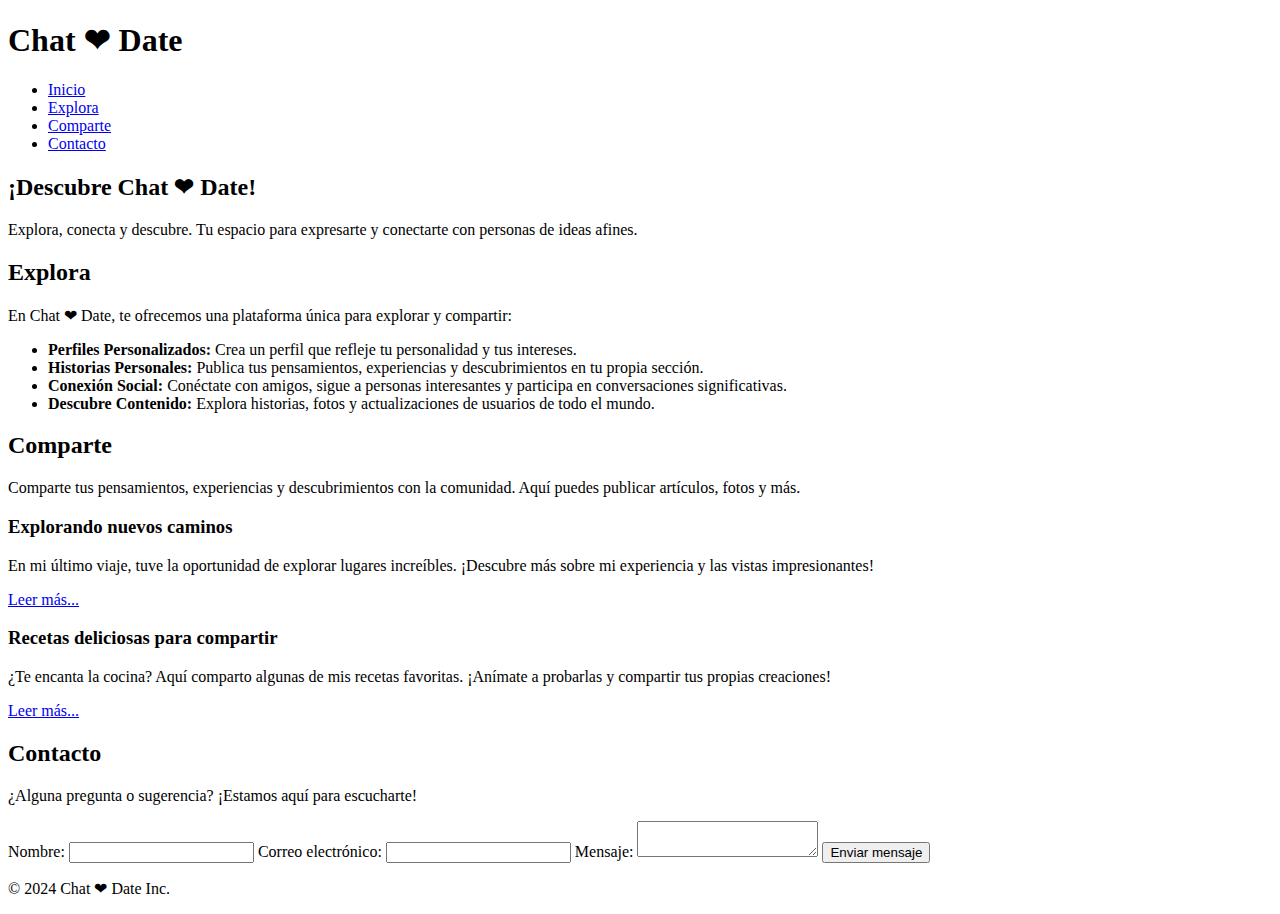
<file: contact.html>
<!DOCTYPE html>
<html lang="es">
<head>
    <meta charset="UTF-8">
    <meta name="viewport" content="width=device-width, initial-scale=1.0">
    <title>Chat ❤ Date</title>
    
</head>
<body>

    <header>
        <h1>Chat ❤ Date</h1>
        <nav>
            <ul>
                <li><a href="#inicio">Inicio</a></li>
                <li><a href="#explora">Explora</a></li>
                <li><a href="#comparte">Comparte</a></li>
                <li><a href="#contacto">Contacto</a></li>
            </ul>
        </nav>
    </header>

    <main>
        <section id="inicio">
            <h2>¡Descubre Chat ❤ Date!</h2>
            <p>Explora, conecta y descubre. Tu espacio para expresarte y conectarte con personas de ideas afines.</p>
        </section>

        <section id="explora">
            <h2>Explora</h2>
            <p>En Chat ❤ Date, te ofrecemos una plataforma única para explorar y compartir:</p>
            <ul>
                <li><strong>Perfiles Personalizados:</strong> Crea un perfil que refleje tu personalidad y tus intereses.</li>
                <li><strong>Historias Personales:</strong> Publica tus pensamientos, experiencias y descubrimientos en tu propia sección.</li>
                <li><strong>Conexión Social:</strong> Conéctate con amigos, sigue a personas interesantes y participa en conversaciones significativas.</li>
                <li><strong>Descubre Contenido:</strong> Explora historias, fotos y actualizaciones de usuarios de todo el mundo.</li>
            </ul>
        </section>

        <section id="comparte">
            <h2>Comparte</h2>
            <p>Comparte tus pensamientos, experiencias y descubrimientos con la comunidad. Aquí puedes publicar artículos, fotos y más.</p>

            <article>
                <h3>Explorando nuevos caminos</h3>
                <p>En mi último viaje, tuve la oportunidad de explorar lugares increíbles. ¡Descubre más sobre mi experiencia y las vistas impresionantes!</p>
                <a href="#">Leer más...</a>
            </article>

            <article>
                <h3>Recetas deliciosas para compartir</h3>
                <p>¿Te encanta la cocina? Aquí comparto algunas de mis recetas favoritas. ¡Anímate a probarlas y compartir tus propias creaciones!</p>
                <a href="#">Leer más...</a>
            </article>
            
        </section>

        <section id="contacto">
            <h2>Contacto</h2>
            <p>¿Alguna pregunta o sugerencia? ¡Estamos aquí para escucharte!</p>
            <form action="procesar_formulario.php" method="post">
                <label for="nombre">Nombre:</label>
                <input type="text" id="nombre" name="nombre" required>

                <label for="email">Correo electrónico:</label>
                <input type="email" id="email" name="email" required>

                <label for="mensaje">Mensaje:</label>
                <textarea id="mensaje" name="mensaje" required></textarea>

                <button type="submit">Enviar mensaje</button>
            </form>
        </section>
    </main>

    <footer>
        <p>&copy; 2024 Chat ❤ Date Inc.</p>
    </footer>

</body>
</html>
</file>
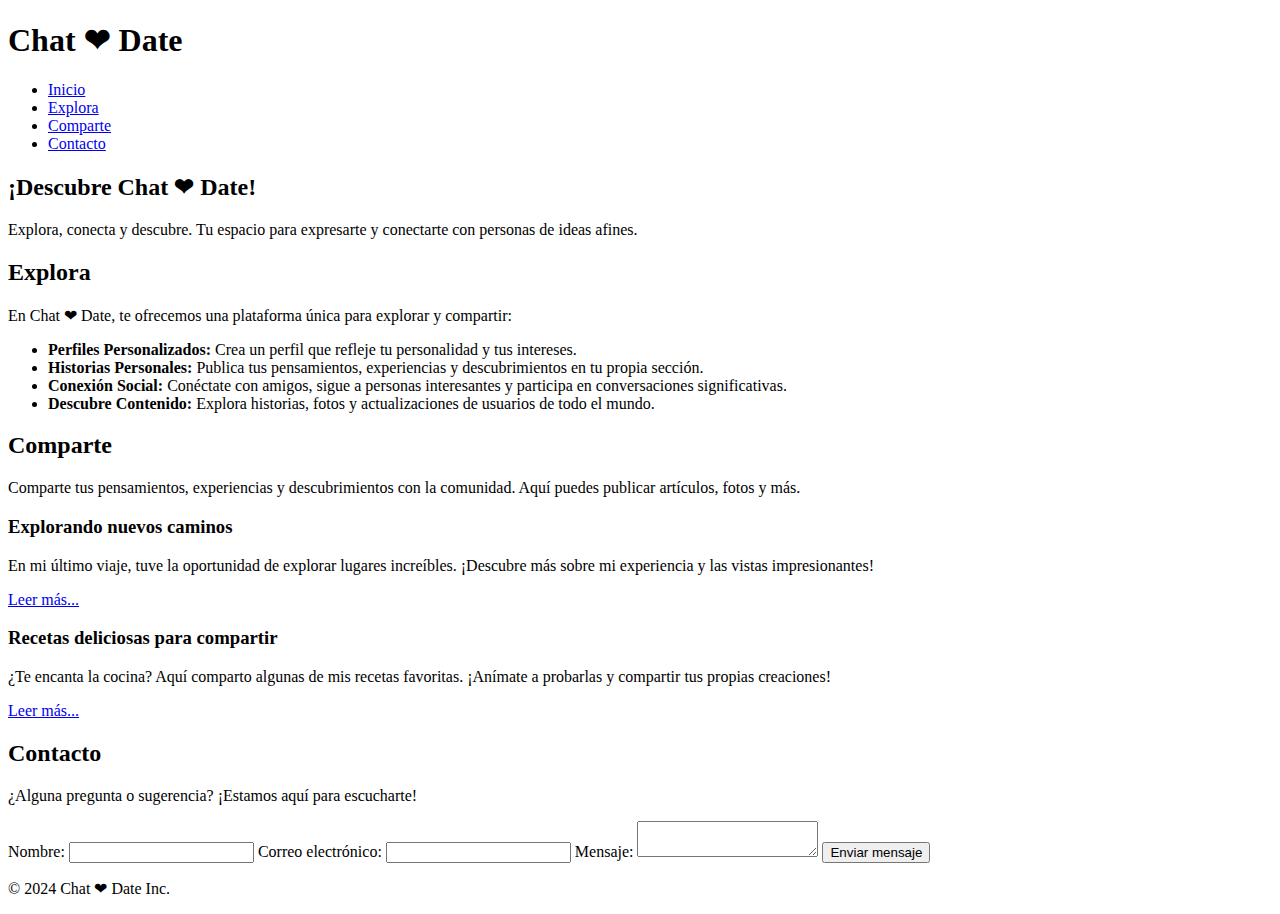
<file: contactos.html>
<!DOCTYPE html>
<html lang="es">
<head>
    <meta charset="UTF-8">
    <meta name="viewport" content="width=device-width, initial-scale=1.0">
    <title>Chat ❤ Date</title>
    
</head>
<body>

    <header>
        <h1>Chat ❤ Date</h1>
        <nav>
            <ul>
                <li><a href="#inicio">Inicio</a></li>
                <li><a href="#explora">Explora</a></li>
                <li><a href="#comparte">Comparte</a></li>
                <li><a href="#contacto">Contacto</a></li>
            </ul>
        </nav>
    </header>

    <main>
        <section id="inicio">
            <h2>¡Descubre Chat ❤ Date!</h2>
            <p>Explora, conecta y descubre. Tu espacio para expresarte y conectarte con personas de ideas afines.</p>
        </section>

        <section id="explora">
            <h2>Explora</h2>
            <p>En Chat ❤ Date, te ofrecemos una plataforma única para explorar y compartir:</p>
            <ul>
                <li><strong>Perfiles Personalizados:</strong> Crea un perfil que refleje tu personalidad y tus intereses.</li>
                <li><strong>Historias Personales:</strong> Publica tus pensamientos, experiencias y descubrimientos en tu propia sección.</li>
                <li><strong>Conexión Social:</strong> Conéctate con amigos, sigue a personas interesantes y participa en conversaciones significativas.</li>
                <li><strong>Descubre Contenido:</strong> Explora historias, fotos y actualizaciones de usuarios de todo el mundo.</li>
            </ul>
        </section>

        <section id="comparte">
            <h2>Comparte</h2>
            <p>Comparte tus pensamientos, experiencias y descubrimientos con la comunidad. Aquí puedes publicar artículos, fotos y más.</p>

            <article>
                <h3>Explorando nuevos caminos</h3>
                <p>En mi último viaje, tuve la oportunidad de explorar lugares increíbles. ¡Descubre más sobre mi experiencia y las vistas impresionantes!</p>
                <a href="#">Leer más...</a>
            </article>

            <article>
                <h3>Recetas deliciosas para compartir</h3>
                <p>¿Te encanta la cocina? Aquí comparto algunas de mis recetas favoritas. ¡Anímate a probarlas y compartir tus propias creaciones!</p>
                <a href="#">Leer más...</a>
            </article>
            <!-- Puedes agregar más artículos según sea necesario -->
        </section>

        <section id="contacto">
            <h2>Contacto</h2>
            <p>¿Alguna pregunta o sugerencia? ¡Estamos aquí para escucharte!</p>
            <form action="procesar_formulario.php" method="post">
                <label for="nombre">Nombre:</label>
                <input type="text" id="nombre" name="nombre" required>

                <label for="email">Correo electrónico:</label>
                <input type="email" id="email" name="email" required>

                <label for="mensaje">Mensaje:</label>
                <textarea id="mensaje" name="mensaje" required></textarea>

                <button type="submit">Enviar mensaje</button>
            </form>
        </section>
    </main>

    <footer>
        <p>&copy; 2024 Chat ❤ Date Inc.</p>
    </footer>

</body>
</html>
</file>
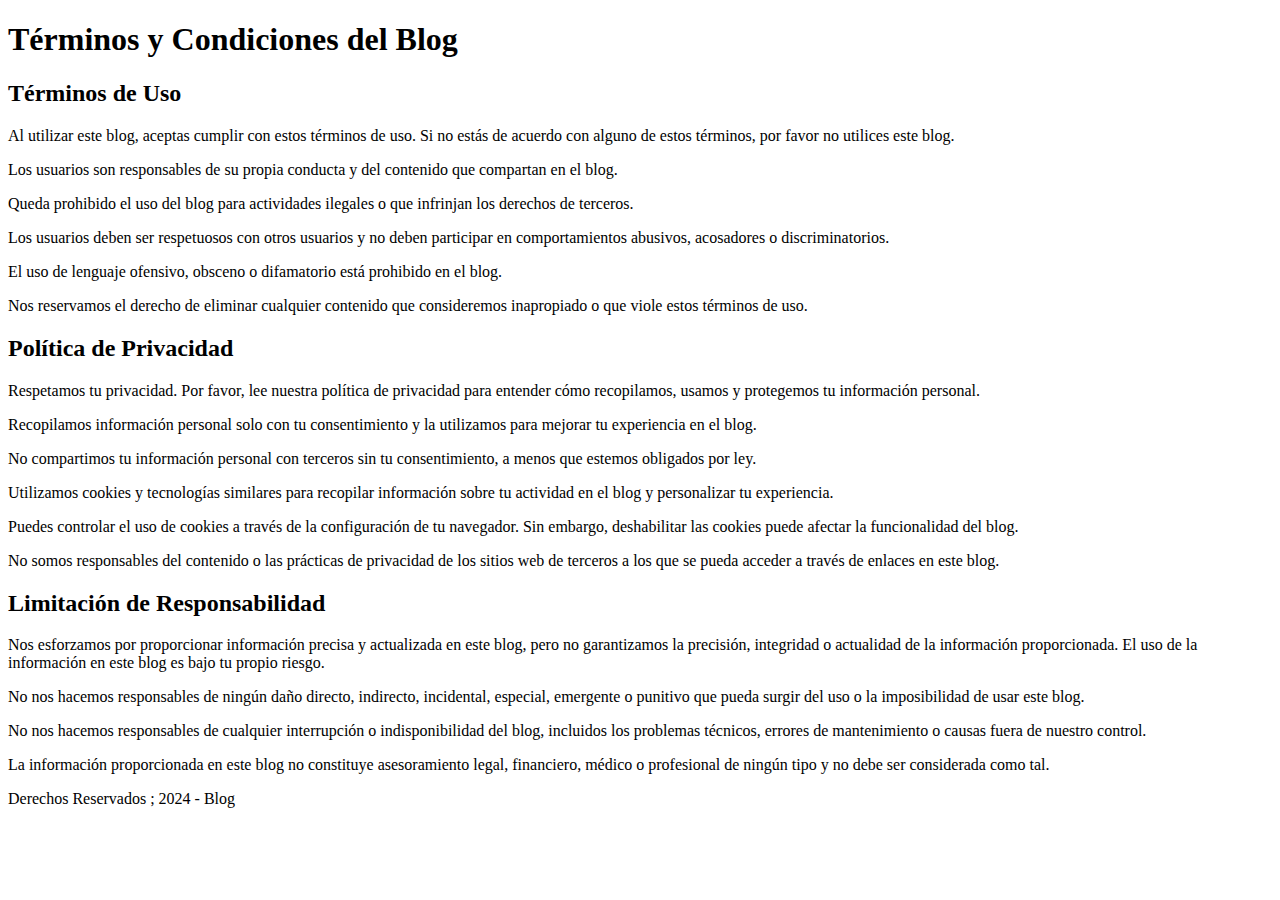
<file: terms.html>
<!DOCTYPE html>
<html lang="es">
<head>
    <meta charset="UTF-8">
    <meta name="viewport" content="width=device-width, initial-scale=1.0">
    <title>Términos y Condiciones</title>
</head>
<body>
    <header>
        <h1>Términos y Condiciones del Blog</h1>
    </header>
    <main>
        <article>
            <h2>Términos de Uso</h2>
            <p>Al utilizar este blog, aceptas cumplir con estos términos de uso. Si no estás de acuerdo con alguno de estos términos, por favor no utilices este blog.</p>
            <p>Los usuarios son responsables de su propia conducta y del contenido que compartan en el blog.</p>
            <p>Queda prohibido el uso del blog para actividades ilegales o que infrinjan los derechos de terceros.</p>
            <p>Los usuarios deben ser respetuosos con otros usuarios y no deben participar en comportamientos abusivos, acosadores o discriminatorios.</p>
            <p>El uso de lenguaje ofensivo, obsceno o difamatorio está prohibido en el blog.</p>
            <p>Nos reservamos el derecho de eliminar cualquier contenido que consideremos inapropiado o que viole estos términos de uso.</p>
        </article>
        <article>
            <h2>Política de Privacidad</h2>
            <p>Respetamos tu privacidad. Por favor, lee nuestra política de privacidad para entender cómo recopilamos, usamos y protegemos tu información personal.</p>
            <p>Recopilamos información personal solo con tu consentimiento y la utilizamos para mejorar tu experiencia en el blog.</p>
            <p>No compartimos tu información personal con terceros sin tu consentimiento, a menos que estemos obligados por ley.</p>
            <p>Utilizamos cookies y tecnologías similares para recopilar información sobre tu actividad en el blog y personalizar tu experiencia.</p>
            <p>Puedes controlar el uso de cookies a través de la configuración de tu navegador. Sin embargo, deshabilitar las cookies puede afectar la funcionalidad del blog.</p>
            <p>No somos responsables del contenido o las prácticas de privacidad de los sitios web de terceros a los que se pueda acceder a través de enlaces en este blog.</p>
        </article>
        <article>
            <h2>Limitación de Responsabilidad</h2>
            <p>Nos esforzamos por proporcionar información precisa y actualizada en este blog, pero no garantizamos la precisión, integridad o actualidad de la información proporcionada. El uso de la información en este blog es bajo tu propio riesgo.</p>
            <p>No nos hacemos responsables de ningún daño directo, indirecto, incidental, especial, emergente o punitivo que pueda surgir del uso o la imposibilidad de usar este blog.</p>
            <p>No nos hacemos responsables de cualquier interrupción o indisponibilidad del blog, incluidos los problemas técnicos, errores de mantenimiento o causas fuera de nuestro control.</p>
            <p>La información proporcionada en este blog no constituye asesoramiento legal, financiero, médico o profesional de ningún tipo y no debe ser considerada como tal.</p>
        </article>
    </main>
    <footer>
        <p>Derechos Reservados ; 2024 - Blog </p>
    </footer>
</body>
</html>
</file>
